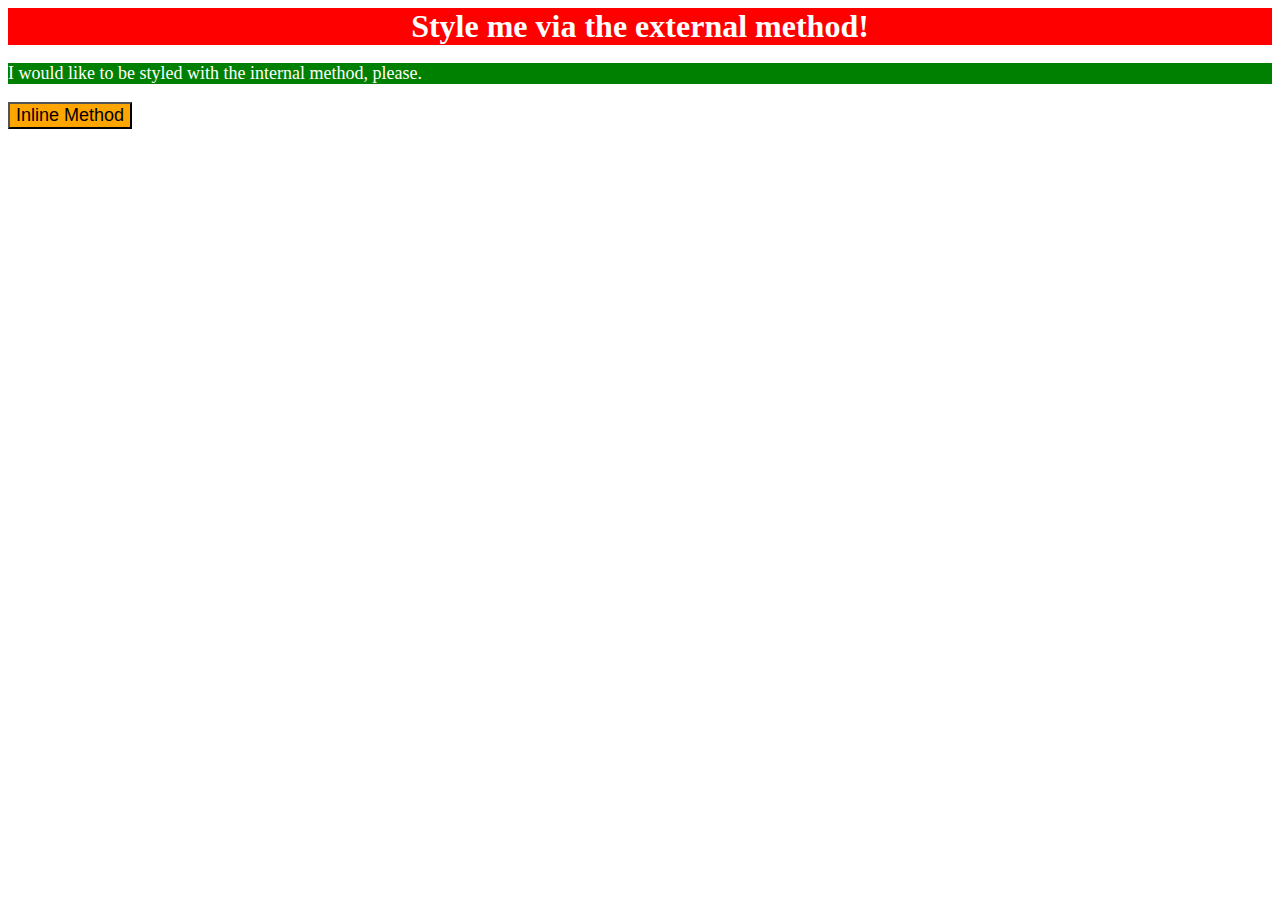
<file: foundations/intro-to-css/01-css-methods/index.html>
<!DOCTYPE html>
<html lang="en">
  <head>
    <meta charset="UTF-8">
    <meta http-equiv="X-UA-Compatible" content="IE=edge">
    <meta name="viewport" content="width=device-width, initial-scale=1.0">
    <title>Methods for Adding CSS</title>
    <link rel="stylesheet" href="./styles.css">
    <style>p {
      background-color: green;
      color: white;
      font-size: 18px;
    }
    </style>
  </head>
  <body>
    <div class="external-method">Style me via the external method!</div>
    <p>I would like to be styled with the internal method, please.</p>
    <button style="font-size: 18px; background-color: orange;">Inline Method</button>
  </body>
</html>
</file>
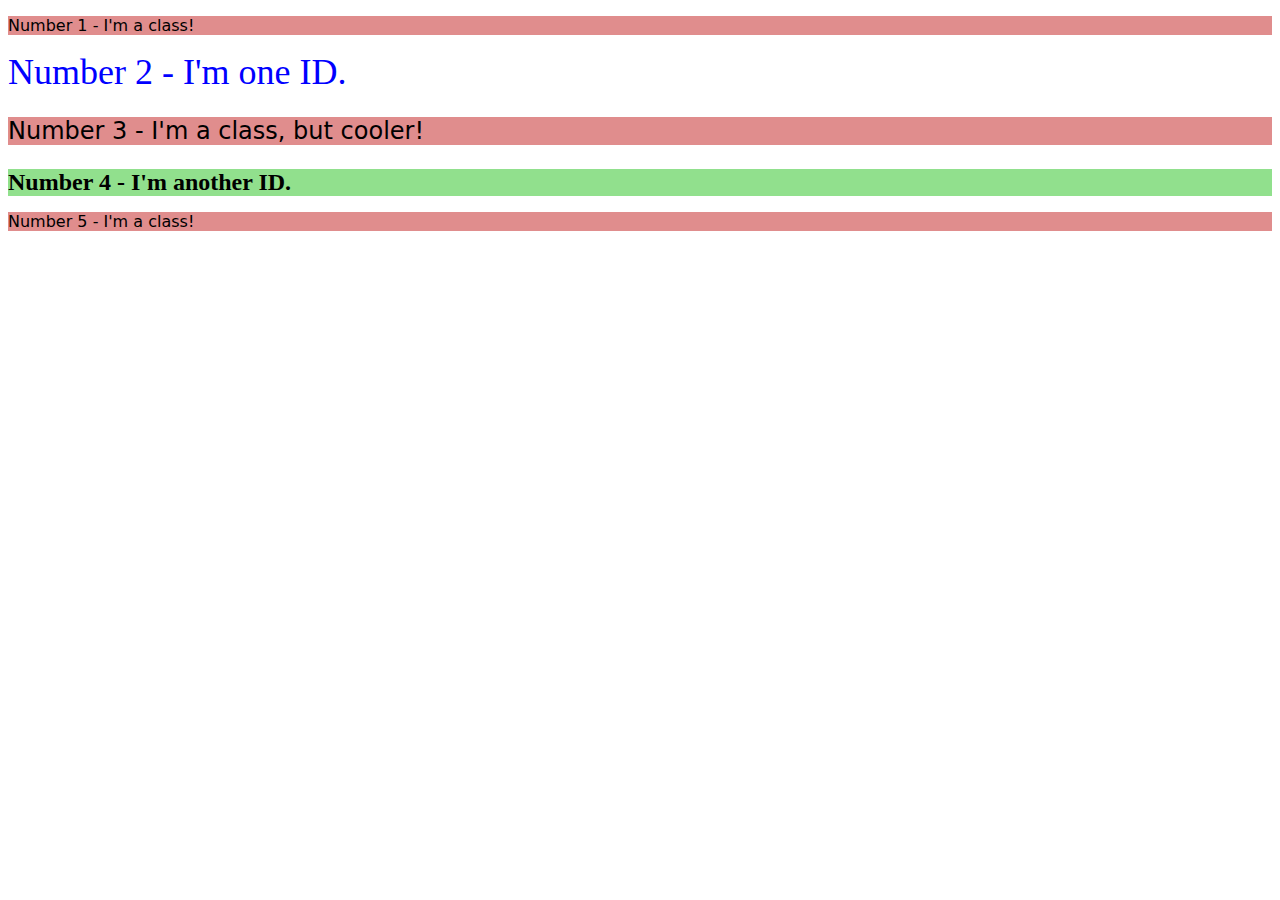
<file: foundations/intro-to-css/02-class-id-selectors/index.html>
<!DOCTYPE html>
<html lang="en">
  <head>
    <meta charset="UTF-8">
    <meta http-equiv="X-UA-Compatible" content="IE=edge">
    <meta name="viewport" content="width=device-width, initial-scale=1.0">
    <title>Class and ID Selectors</title>
    <link rel="stylesheet" href="style.css">
  </head>
  <body>
    <p class="class-1">Number 1 - I'm a class!</p>
    <div id="ID-2">Number 2 - I'm one ID.</div>
    <p class="class-3">Number 3 - I'm a class, but cooler!</p>
    <div id="ID-4">Number 4 - I'm another ID.</div>
    <p class="class-5">Number 5 - I'm a class!</p>
  </body>
</html>
</file>
<file: foundations/intro-to-css/01-css-methods/styles.css>
.external-method {
    background-color: red;
    text-align: center;
    font-size: 32px;
    font-weight: bold;
    color: white;
}
</file>
<file: foundations/intro-to-css/02-class-id-selectors/style.css>
.class-1, 
.class-3, 
.class-5 {
    background-color: rgb(224, 141, 141);
    font-family: Verdana, "DejaVu Sans", sans-serif;
}

#ID-2 {
    color: blue;
    font-size: 36px;
}

.class-3 {
    font-size: 24px;
}

#ID-4 {
    background-color: rgb(145, 224, 141);
    font-size: 24px;
    font-weight: bold;
}
</file>
